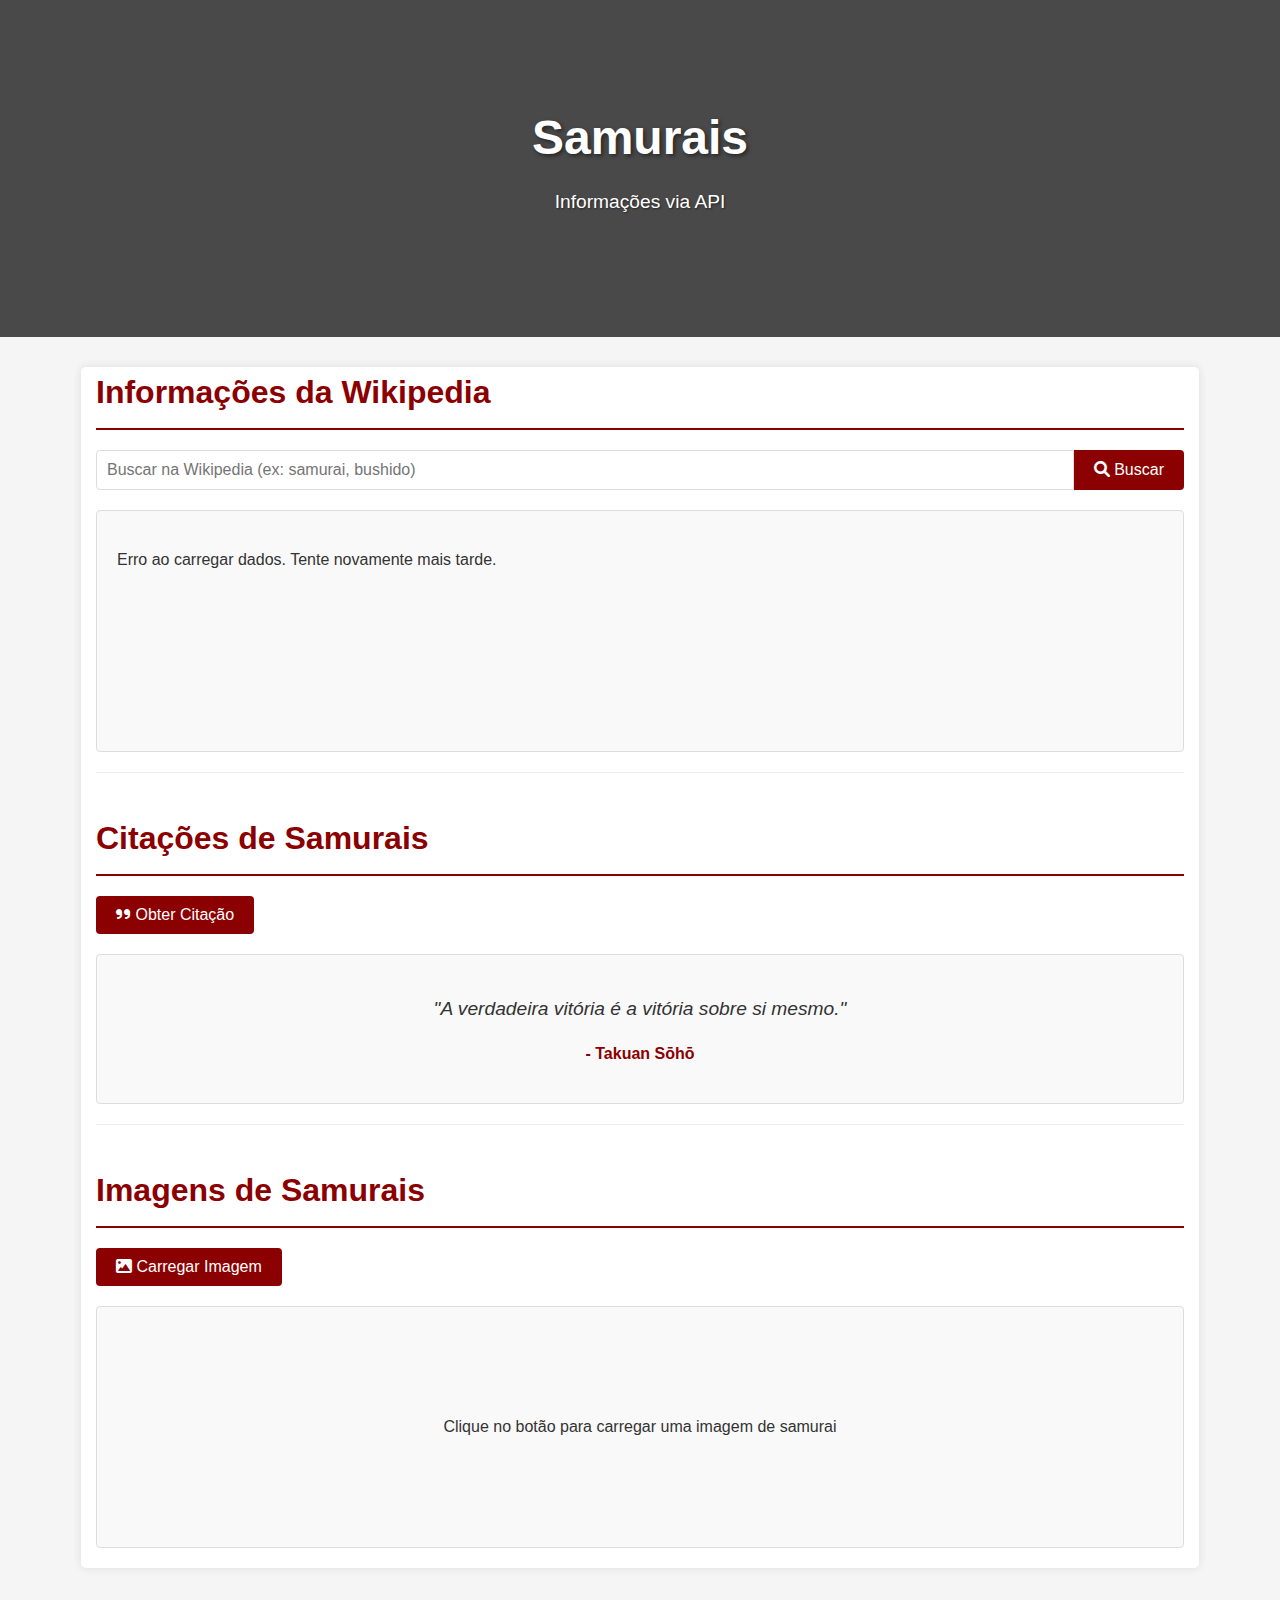
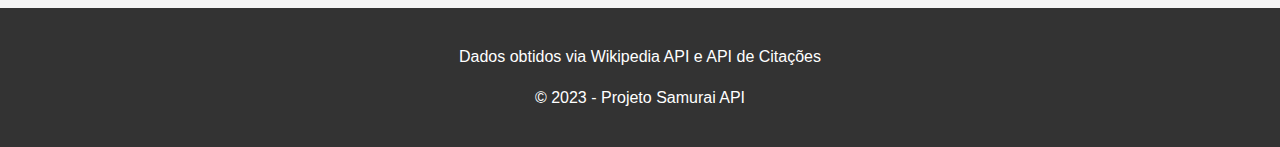
<file: api/index.html>
<!DOCTYPE html>
<html lang="pt-br">
<head>
    <meta charset="UTF-8">
    <meta name="viewport" content="width=device-width, initial-scale=1.0">
    <title>Samurais - Informações via API</title>
    <link rel="stylesheet" href="style.css">
    <link rel="stylesheet" href="https://cdnjs.cloudflare.com/ajax/libs/font-awesome/6.0.0-beta3/css/all.min.css">
</head>
<body>
    <header>
        <div class="container">
            <h1>Samurais</h1>
            <p>Informações via API</p>
        </div>
    </header>

    <main class="container">
        <section id="wikipedia-section">
            <h2>Informações da Wikipedia</h2>
            <div class="search-box">
                <input type="text" id="wiki-search" placeholder="Buscar na Wikipedia (ex: samurai, bushido)">
                <button id="wiki-search-btn"><i class="fas fa-search"></i> Buscar</button>
            </div>
            <div id="wiki-results" class="results-container"></div>
        </section>

        <section id="quotes-section">
            <h2>Citações de Samurais</h2>
            <button id="get-quote-btn"><i class="fas fa-quote-right"></i> Obter Citação</button>
            <div id="quote-container" class="quote-box">
                <p id="quote-text">Clique no botão para ver uma citação samurai</p>
                <p id="quote-author" class="author"></p>
            </div>
        </section>

        <section id="images-section">
            <h2>Imagens de Samurais</h2>
            <button id="get-image-btn"><i class="fas fa-image"></i> Carregar Imagem</button>
            <div id="image-container" class="image-box">
                <p>Clique no botão para carregar uma imagem de samurai</p>
            </div>
        </section>
    </main>

    <footer>
        <div class="container">
            <p>Dados obtidos via Wikipedia API e API de Citações</p>
            <p>&copy; 2023 - Projeto Samurai API</p>
        </div>
    </footer>

    <script src="script.js"></script>
</body>
</html>
</file>
<file: api/style.css>
/* Estilos gerais */
body {
    font-family: 'Segoe UI', Tahoma, Geneva, Verdana, sans-serif;
    line-height: 1.6;
    margin: 0;
    padding: 0;
    color: #333;
    background-color: #f5f5f5;
}

.container {
    width: 85%;
    max-width: 1200px;
    margin: 0 auto;
    padding: 0 15px;
}

/* Cabeçalho */
header {
    background: linear-gradient(rgba(0, 0, 0, 0.7), rgba(0, 0, 0, 0.7)), url('https://upload.wikimedia.org/wikipedia/commons/thumb/b/be/KuniyoshiUtagawa_TheGhostOfTairaNoTomomori.jpg/1200px-KuniyoshiUtagawa_TheGhostOfTairaNoTomomori.jpg') no-repeat center center/cover;
    color: white;
    text-align: center;
    padding: 100px 0;
    margin-bottom: 30px;
}

header h1 {
    font-size: 3rem;
    margin: 0;
    text-shadow: 2px 2px 4px rgba(0, 0, 0, 0.5);
}

header p {
    font-size: 1.2rem;
    margin-top: 10px;
    text-shadow: 1px 1px 2px rgba(0, 0, 0, 0.5);
}

/* Conteúdo principal */
main {
    background-color: white;
    padding: 30px;
    box-shadow: 0 0 10px rgba(0, 0, 0, 0.1);
    margin-bottom: 30px;
    border-radius: 5px;
}

section {
    margin-bottom: 40px;
    padding-bottom: 20px;
    border-bottom: 1px solid #eee;
}

section:last-child {
    border-bottom: none;
}

h2 {
    color: #8B0000;
    font-size: 2rem;
    margin-bottom: 20px;
    padding-bottom: 10px;
    border-bottom: 2px solid #8B0000;
}

/* Caixa de busca */
.search-box {
    display: flex;
    margin-bottom: 20px;
}

#wiki-search {
    flex: 1;
    padding: 10px;
    font-size: 1rem;
    border: 1px solid #ddd;
    border-radius: 4px 0 0 4px;
}

#wiki-search-btn {
    padding: 10px 20px;
    background-color: #8B0000;
    color: white;
    border: none;
    border-radius: 0 4px 4px 0;
    cursor: pointer;
    font-size: 1rem;
    transition: background-color 0.3s;
}

#wiki-search-btn:hover {
    background-color: #A52A2A;
}

/* Resultados */
.results-container {
    border: 1px solid #ddd;
    padding: 20px;
    border-radius: 4px;
    min-height: 200px;
    background-color: #f9f9f9;
}

/* Citações */
#get-quote-btn {
    padding: 10px 20px;
    background-color: #8B0000;
    color: white;
    border: none;
    border-radius: 4px;
    cursor: pointer;
    font-size: 1rem;
    margin-bottom: 20px;
    transition: background-color 0.3s;
}

#get-quote-btn:hover {
    background-color: #A52A2A;
}

.quote-box {
    border: 1px solid #ddd;
    padding: 20px;
    border-radius: 4px;
    background-color: #f9f9f9;
    text-align: center;
}

#quote-text {
    font-size: 1.2rem;
    font-style: italic;
    margin-bottom: 10px;
}

.author {
    font-weight: bold;
    color: #8B0000;
}

/* Imagens */
#get-image-btn {
    padding: 10px 20px;
    background-color: #8B0000;
    color: white;
    border: none;
    border-radius: 4px;
    cursor: pointer;
    font-size: 1rem;
    margin-bottom: 20px;
    transition: background-color 0.3s;
}

#get-image-btn:hover {
    background-color: #A52A2A;
}

.image-box {
    border: 1px solid #ddd;
    padding: 20px;
    border-radius: 4px;
    background-color: #f9f9f9;
    text-align: center;
    min-height: 200px;
    display: flex;
    align-items: center;
    justify-content: center;
}

.image-box img {
    max-width: 100%;
    max-height: 400px;
    border-radius: 4px;
    box-shadow: 0 0 10px rgba(0, 0, 0, 0.1);
}

/* Rodapé */
footer {
    background-color: #333;
    color: white;
    text-align: center;
    padding: 20px 0;
}

footer a {
    color: #8B0000;
    text-decoration: none;
}

/* Loader */
.loader {
    border: 5px solid #f3f3f3;
    border-top: 5px solid #8B0000;
    border-radius: 50%;
    width: 50px;
    height: 50px;
    animation: spin 1s linear infinite;
    margin: 20px auto;
}

@keyframes spin {
    0% { transform: rotate(0deg); }
    100% { transform: rotate(360deg); }
}

/* Responsividade */
@media (max-width: 768px) {
    header h1 {
        font-size: 2rem;
    }
    
    header p {
        font-size: 1rem;
    }
    
    .search-box {
        flex-direction: column;
    }
    
    #wiki-search {
        border-radius: 4px;
        margin-bottom: 10px;
    }
    
    #wiki-search-btn {
        border-radius: 4px;
    }
}
</file>
